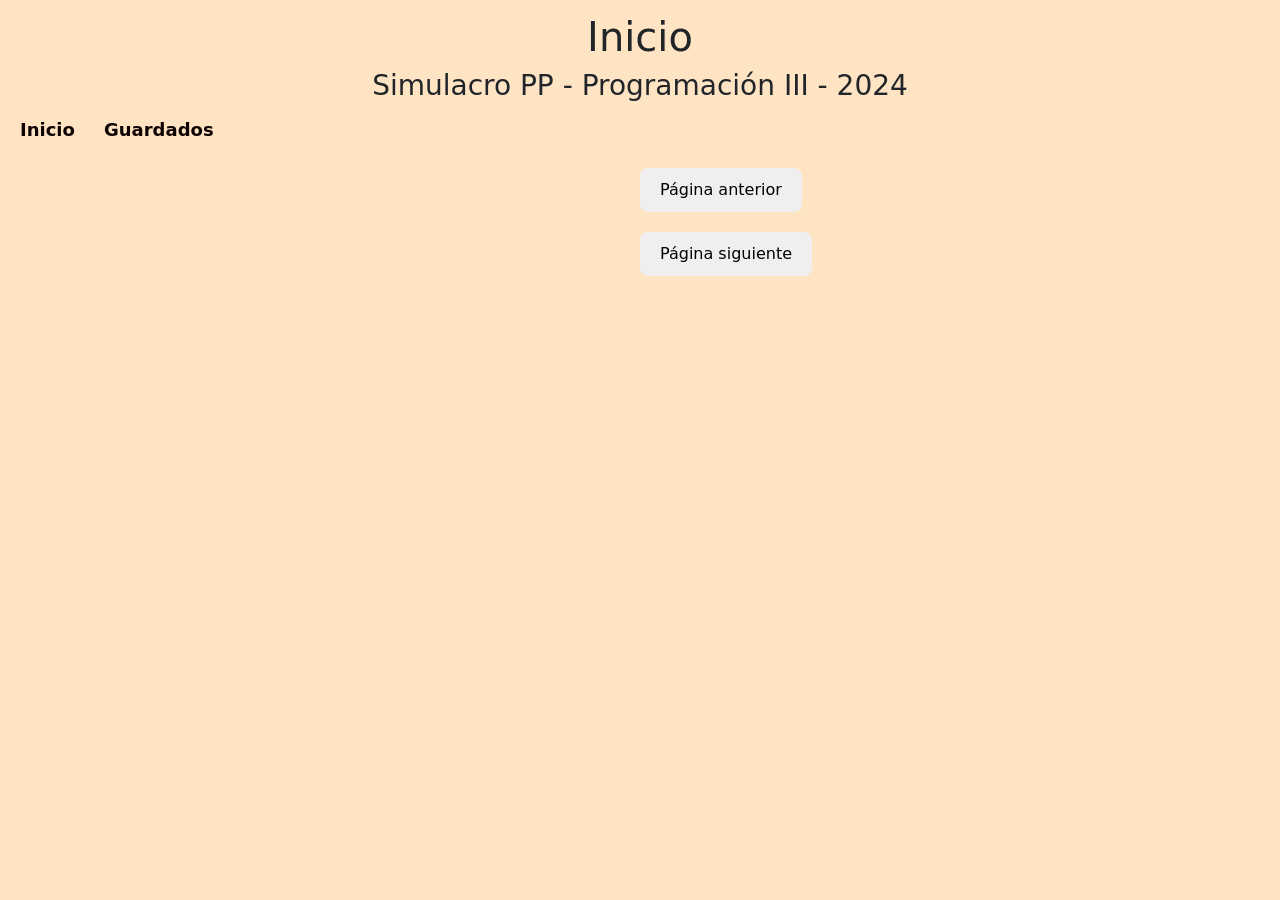
<file: index.html>
<!DOCTYPE html>
<html lang="en">
  <head>
    <meta charset="UTF-8" />
    <meta name="viewport" content="width=device-width, initial-scale=1.0" />
    <link
      href="https://cdn.jsdelivr.net/npm/bootstrap@5.3.3/dist/css/bootstrap.min.css"
      rel="stylesheet"
      integrity="sha384-QWTKZyjpPEjISv5WaRU9OFeRpok6YctnYmDr5pNlyT2bRjXh0JMhjY6hW+ALEwIH"
      crossorigin="anonymous"
    />
    <link rel="stylesheet" href="style.css" />
    <title>Simulacro PP - 2024</title>
  </head>
  <body>
    <main class="m-2">
      <header>
        <h1>Inicio</h1>
        <h3>Simulacro PP - Programación III - 2024</h3>
      </header>
      <nav id="panel-izquierda">
        <a href="./index.html">Inicio</a>
        <a href="./guardados.html">Guardados</a>
      </nav>
      <section id="principal">
        <div id="series">
          <!-- Aquí se deben mostrar las series / peliculas -->
        </div>
        <button id="anterior">Página anterior</button>
        <button id="siguiente">Página siguiente</button>
      </section>
    </main>

    <script src="main.js"></script>
    <script src="series.js"></script>
  </body>
</html>
</file>
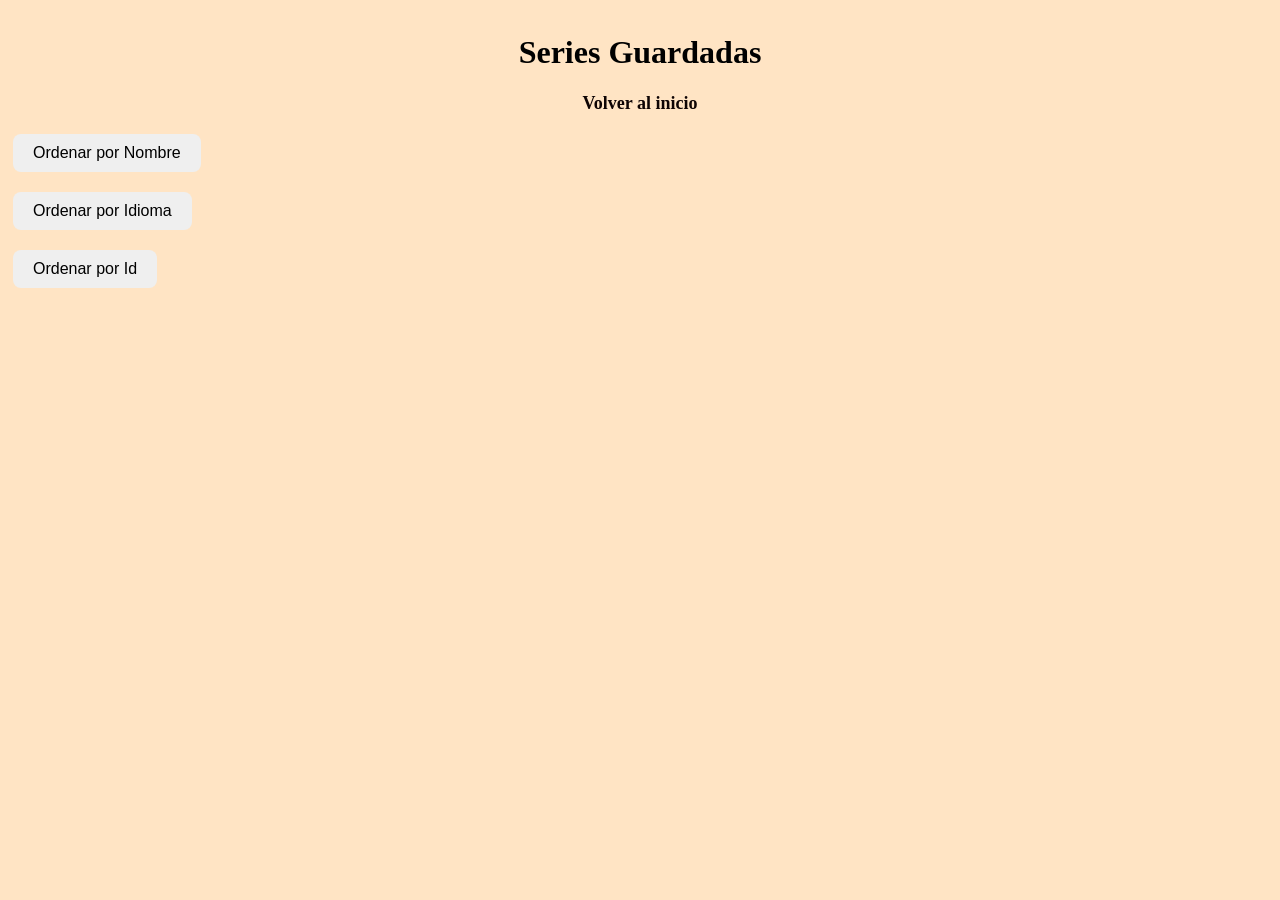
<file: guardados.html>
<!DOCTYPE html>
<html lang="en">
<head>
    <meta charset="UTF-8">
    <meta name="viewport" content="width=device-width, initial-scale=1.0">
    <title>Series Guardadas</title>
    <style>
        header{
            grid-row: 1;
            grid-column: 1 / -1;
            text-align: center;
            gap: 10px;
            padding: 5px;
        }

        body{
            background-color: bisque;
        }

        #seriesGuardadas {
            display: grid;
            grid-template-columns: repeat(3, 1fr);
            gap: 16px; 
            padding: 16px;
      
        }
        .serie {
            background-color: #0eb4d2;
            background-color: #0eb4d2;
            /* border: 1px solid #b11d1d; */
            border-radius: 10px;
            padding: 10px;
            text-align: center;
            display: flex;
            flex-direction: column;
            align-items: center;
            justify-content: space-between;
            gap: 8px; 
            
        } 

        button{
            display: flex;
            justify-content: center;
            gap: 20px;
            margin: 20px 0;
            
            border: none;
            border-radius: 8px;
            padding: 10px 20px;
            font-size: 16px;
            cursor: pointer;
        }

         a {
            color: rgb(14, 4, 4);  
            text-decoration: none; 
            font-size: 18px;
            font-weight: bold;
            padding: 8px 12px;
            border-radius: 6px;
        }
    </style>

</head>
<body>
    <main>
        <header>
            <h1>Series Guardadas</h1>
            <a href="./index.html">Volver al inicio</a>
            <button id="ordenarNombre">Ordenar por Nombre</button>
            <button id="ordenarIdioma">Ordenar por Idioma</button>
            <button id="ordenarId">Ordenar por Id</button>
        </header>
        <section>
            <div id="seriesGuardadas">
    
            </div>

        </section>


    </main>
    
    <script src="series.js"></script>
    <script src="guardados.js"></script>
</body>
</html>
</file>
<file: style.css>
.m-2{
  display: grid;
  grid-template-columns: 1fr 1fr;
  grid-template-rows: 1/2;
}

body{
    background-color: bisque;
}

header{

  grid-row: 1;
  grid-column: 1 / -1;
  text-align: center;
  gap: 10px;
  padding: 5px;
}

#panel-izquierda{
  grid-column: 1 / 1;
  grid-row: 2 / 2;
}

#principal{

  grid-column: 2 / 2;
  grid-row: 2 / 2;
}

#series{
  display: grid;
  grid-template-columns: repeat(4, 1fr);
  gap: 16px; 
  padding: 16px;
  /* box-sizing: border-box; */
}

.serie {
  background-color: #0eb4d2;
  /* border: 1px solid #b11d1d; */
  border-radius: 10px;
  padding: 10px;
  text-align: center;
  display: flex;
  flex-direction: column;
  align-items: center;
  justify-content: space-between;
  gap: 8px; 
}

button{
  display: flex;
  justify-content: center;
  gap: 20px;
  margin: 20px 0;
  /* color: white; */
  border: none;
  border-radius: 8px;
  padding: 10px 20px;
  font-size: 16px;
  cursor: pointer;
}

 a {
  color: rgb(14, 4, 4);             
  text-decoration: none; 
  font-size: 18px;
  font-weight: bold;
  padding: 8px 12px;
  border-radius: 6px;
 }

@media (max-width: 900px) {
  #series {
    grid-template-columns: repeat(2, 1fr);
  }
}

@media (max-width: 550px) {
  #series {
    grid-template-columns: 1fr;
  }
}
</file>
